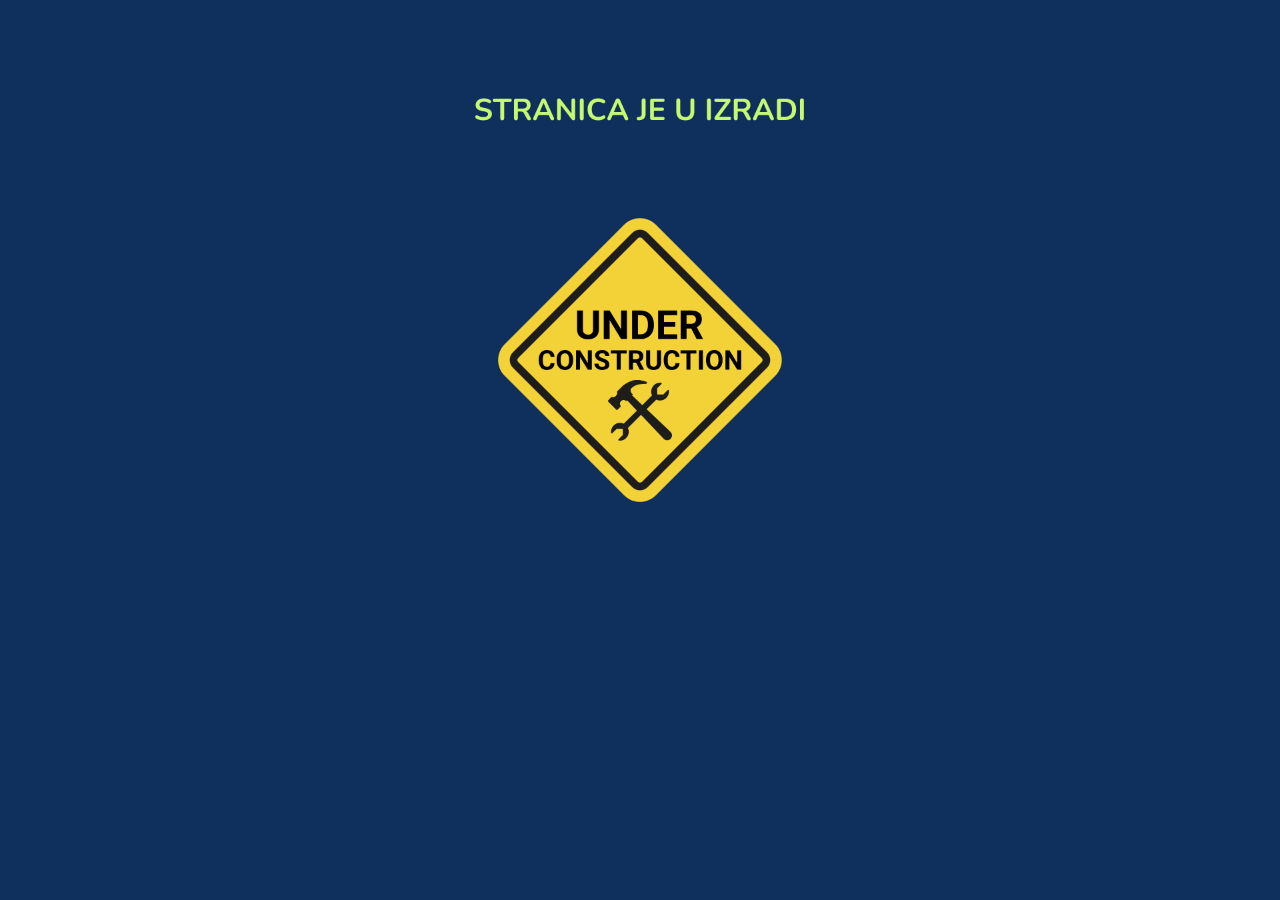
<file: stranica-u-izradi.html>
<!doctype html>
<html lang="en">
  <head>
    <!-- Required meta tags -->
    <meta charset="utf-8">
    <meta name="viewport" content="width=device-width, initial-scale=1">

    <!-- Bootstrap CSS -->
    <link href="https://cdn.jsdelivr.net/npm/bootstrap@5.1.3/dist/css/bootstrap.min.css" rel="stylesheet" integrity="sha384-1BmE4kWBq78iYhFldvKuhfTAU6auU8tT94WrHftjDbrCEXSU1oBoqyl2QvZ6jIW3" crossorigin="anonymous">
    <link rel="stylesheet" href="css/style.css">

    <title>Stranica u izradi</title>
  </head>
  <body>
    
    <div class="container-fluid">
        <div class="row">
            <div class="col-12">
                <img src="slike-portfolio/stranica-u-izradi.png" class="img-fluid" alt="">
            </div>
        </div>
    </div>

    <!-- Optional JavaScript; choose one of the two! -->

    <!-- Option 1: Bootstrap Bundle with Popper -->
    <script src="https://cdn.jsdelivr.net/npm/bootstrap@5.1.3/dist/js/bootstrap.bundle.min.js" integrity="sha384-ka7Sk0Gln4gmtz2MlQnikT1wXgYsOg+OMhuP+IlRH9sENBO0LRn5q+8nbTov4+1p" crossorigin="anonymous"></script>

    <!-- Option 2: Separate Popper and Bootstrap JS -->
    <!--
    <script src="https://cdn.jsdelivr.net/npm/@popperjs/core@2.10.2/dist/umd/popper.min.js" integrity="sha384-7+zCNj/IqJ95wo16oMtfsKbZ9ccEh31eOz1HGyDuCQ6wgnyJNSYdrPa03rtR1zdB" crossorigin="anonymous"></script>
    <script src="https://cdn.jsdelivr.net/npm/bootstrap@5.1.3/dist/js/bootstrap.min.js" integrity="sha384-QJHtvGhmr9XOIpI6YVutG+2QOK9T+ZnN4kzFN1RtK3zEFEIsxhlmWl5/YESvpZ13" crossorigin="anonymous"></script>
    -->
  </body>
</html>
</file>
<file: css/style.css>
@import url(reset.css);
html {
	scroll-behavior: smooth;
}
a {
    text-decoration: none;
    transition: 0.5s;
    -webkit-transition: 0.5s;
    -moz-transition: 0.5s;
    -ms-transition: 0.5s;
    -o-transition: 0.5s;
}
button{
    transition: 0.5s;
    -webkit-transition: 0.5s;
    -moz-transition: 0.5s;
    -ms-transition: 0.5s;
    -o-transition: 0.5s;
}
a:hover{
	text-decoration:none;
}
p{
    line-height:1.5;
    font-size: 16px;
}
:hover{
	transition: 0.5s;
	-webkit-transition: 0.5s;
	-moz-transition: 0.5s;
	-ms-transition: 0.5s;
	-o-transition: 0.5s;
}
h1, h2, h3, h4{
	font-family: 'Nunito', sans-serif;
    margin:30px 0;
}
h1{
	font-size:48px;
    font-weight: 600;
}
h2{
    font-size: 40px;
    color: #c4fa6f;
}
h3{
    font-size: 33px;
}
h4{
    font-size: 28px;
}
body{
	font-family: 'Poppins', sans-serif;
    background-color: #0f2f5c;
    color: #e9f1fc;
}

img{
    max-width: 100%;
}
.strelica {
    position: fixed;
    bottom: 5%;
    right: 5%;
    font-size: 50px;
    padding: 5px;
    color: #c4fa6f;
    display: none;
    z-index: 1;
}
.strelica i:hover{
    color: #c4fa6f;
}
ul li{
    line-height: 2;
}
:hover{
    transition: 0.5s;
    -webkit-transition: 0.5s;
    -moz-transition: 0.5s;
    -ms-transition: 0.5s;
    -o-transition: 0.5s;
}
/* end generalni opisi */
/* start hero section */
.hero{
    background: url(../slike-portfolio/hero-image-milica-brborovic-moraca.png) no-repeat;
    background-size: cover;
    padding: 10% 0;
    align-items: center;
}

.usluge{
    color: #fff;
}
.usluge h2{
    color: #c4fa6f;
    font-weight: 600;
}
#omeni{
    margin:60px 0;
    background: url(../slike-portfolio/milica-background-website-image.png) no-repeat fixed;

  
}
.usluge a:first-of-type, #omeni a{
    background-color: #c4fa6f;
    display: inline-block;
    width: 35%;
    margin: 20px 0;
    text-align: center;
    padding: 20px 0;
    text-transform: uppercase;
    border-radius: 40px;
    -webkit-border-radius: 40px;
    -moz-border-radius: 40px;
    -ms-border-radius: 40px;
    -o-border-radius: 40px;
    border: 1px solid #c4fa6f;
    animation: uvecanje 1.5s ease-in;
    -webkit-animation: uvecanje 1.5s ease-in;
    color: #150f5c;
    font-weight: 600;
}
.usluge a:first-of-type:hover, #omeni a:hover{
    color: #ebe9fc;
    background: transparent;
}

.usluge p span{
    font-style: italic;
}
.usluge a:last-of-type{
    background-color: transparent;
    display: inline-block;
    width: 35%;
    margin: 20px 0;
    text-align: center;
    padding: 20px 0;
    text-transform: uppercase;
    border-radius: 40px;
    -webkit-border-radius: 40px;
    -moz-border-radius: 40px;
    -ms-border-radius: 40px;
    -o-border-radius: 40px;
    border: 1px solid #c4fa6f;
    color: #ebe9fc;
    font-weight: 600;
}
.usluge a:last-of-type:hover{
    color: white;
    background: #c4fa6f;
    color: #150f5c;
}
/* end hero section */
/* start heder */
.navbar{
    background-color: transparent;
    position: fixed;
    width: 100%;
    z-index: 999;
 
    text-align: center;
    box-shadow: 0px 10px 9px 0px #141414;
}
.navbar.app{
    position: relative;
}
.navbar-brand{
    width: 6.25rem;
    height: 6.25rem;
    
}
.navbar.nascrol{
    background-color: #0f2f5c;
    box-shadow: 0px 10px 9px 0px #141414;
    padding: 0;
}
.navbar-light .navbar-nav .nav-link{
    color: #ebe9fc;
    text-transform: uppercase;
    padding: 0 20px;
}
.navbar-light .navbar-nav .nav-link:hover {
    color: #f29b10 ;
}
.dropdown-item:hover{
    color: #f29b10 ;
    background-color: transparent;
}
.dropdown-item{
    color: #ebe9fc
}
.language a img{
    margin-right: 5px;
    display: inline-block;
    margin-top: 10px;
}
.language a{
	color: #ebe9fc;
    font-size: 16px;
}

.language a:hover, .language a.active{
    color: #c4fa6f;
}
.dropdown-menu{
    background-color: #032741;
}
.navbar-light .navbar-nav .nav-link:focus, .navbar-light .navbar-nav .nav-link:hover {
    color: #fff;
}
.dropdown-menu .dropdown-item{
    padding: 10px 5px;
}
/* end heder */
/* start o meni */
.zuta{
    position: relative;
}
.zuta::after{
    position: absolute;
    content: "";
    height: 100%;
    width: 3px;
    background-color: #c4fa6f;
    left: -1%;
    top: 0;
}
.ja img{
    background-color: #3c0f5c;
    border-radius: 20px;
    -webkit-border-radius: 20px;
    -moz-border-radius: 20px;
    -ms-border-radius: 20px;
    -o-border-radius: 20px;
    padding:0 40px;
    box-shadow: 13px 13px 9px 0px #141414;;
}
#slider i{
    font-size: 40px;
    color: #e9f1fc;
    text-align: left;
    display: block;
}
#slider h5{
    text-align: left;
    margin: 10px 0;
    font-size: 20px;
    text-transform: uppercase;
}
#slider p{
    text-align: left;
}
.owl-theme .owl-dots .owl-dot span {
    width: 15px;
    height: 15px;
    background-color: #c4fa6f;
}   
.owl-theme .owl-dots .owl-dot.active span, .owl-theme .owl-dots .owl-dot:hover span {
    background-color: white;
}
/* end o meni */
/*# Portfolio
--------------------------------------------------------------*/
#portfolio {
  position: relative;
  padding-bottom: 50px;
  
  padding-top: 20px;
}

#portfolio #portfolio-flters {
  padding: 0;
  margin: 0 auto 35px auto;
  list-style: none;
  text-align: left;
  border-radius: 50px;
  padding: 2px 15px;

}

#portfolio #portfolio-flters li {
  cursor: pointer;
  display: inline-block;
  padding: 10px 15px 8px 15px;
  font-size: 16px;
  line-height: 1;
  text-transform: uppercase;
  color: #ebe9fc;
  margin-bottom: 5px;
  transition: all 0.3s ease-in-out;
  font-family: 'Poppins', sans-serif;
  text-align: left;

}

#portfolio #portfolio-flters li:hover,
#portfolio #portfolio-flters li.filter-active {
  color: #c4fa6f;
}

#portfolio #portfolio-flters li:last-child {
  margin-right: 0;
}

#portfolio .portfolio-item {
  margin-bottom: 30px;
}

#portfolio .portfolio-item .portfolio-info {
  opacity: 0;
  position: absolute;
  left: 30px;
  right: 30px;
  bottom: 0;
  z-index: 3;
  transition: all ease-in-out 0.3s;
  background: #c4fa6f;
  padding: 15px;

}

#portfolio .portfolio-item .portfolio-info h4 {
  font-size: 16px;
  color: #150f5c;
  font-weight: 600;
  margin-bottom: 10px;
  text-transform: uppercase;
  font-family: 'Nunito', sans-serif;
  margin-left: 10px;
}

#portfolio .portfolio-item .portfolio-info p {
  color: #150f5c;
  font-size: 16px;
  margin: 0;
  padding: 0;
}

#portfolio .portfolio-item .portfolio-info .preview-link,
#portfolio .portfolio-item .portfolio-info .details-link {
  position: absolute;
  right: 40px;
  font-size: 24px;
  top: calc(50% - 18px);
  color: #b8a07e;
}

#portfolio .portfolio-item .portfolio-info .preview-link:hover,
#portfolio .portfolio-item .portfolio-info .details-link:hover {
  color: #cab89f;
}

#portfolio .portfolio-item .portfolio-info .details-link {
  right: 10px;
}

#portfolio .portfolio-item:hover .portfolio-info {
  opacity: 1;
  bottom: 20px;
}

.portfolio-container .portfolio-info a:first-of-type{
    background-color: #c4fa6f;
    border: 1px solid #150f5c;
    width: 40%;
    padding: 3%;
    display: block;
    border-radius: 20px;
    -webkit-border-radius: 20px;
    -moz-border-radius: 20px;
    -ms-border-radius: 20px;
    -o-border-radius: 20px;
    text-align: center;
}
#gallery1 .picture .card-body{
    color:#150f5c;
    width: 100%;
}

.btn-primary {
    color: #150f5c;
    background-color: #c4fa6f;
    border-color: #c4fa6f;
    width: 100%;
    margin-top: 10px;
}
.btn-primary:hover{
    background-color: transparent;
    color:#e9f1fc;
    border-color: #c4fa6f;
}
.btn-check:focus+.btn-primary, .btn-primary:focus {
    background-color: transparent;
    color:#e9f1fc;
    border-color: #c4fa6f;
    box-shadow: 0 0 0 .15rem #c4fa6f;
}
.collapse-horizontal{
    position: relative;
}
.card-body{
    position: absolute;
    top:0;
    left:0;
}

.picture>div:hover{
    transition: all ease-in-out 0.5s;
    transform: scale(1.1);
    -webkit-transform: scale(1.1);
    -moz-transform: scale(1.1);
    -ms-transform: scale(1.1);
    -o-transform: scale(1.1);
    -webkit-transition: all ease-in-out 0.5s;
    -moz-transition: all ease-in-out 0.5s;
    -ms-transition: all ease-in-out 0.5s;
    -o-transition: all ease-in-out 0.5s;
}
.picture>div{
    transition: 0.5s;
    -webkit-transition: 0.5s;
    -moz-transition: 0.5s;
    -ms-transition: 0.5s;
    -o-transition: 0.5s;
    margin: -2.7rem 0;
}
.picture>div:last-child, .picture>div:nth-last-child(2) .picture>div:nth-last-child(3){
    margin: -2-7rem 0 0;
}
.picture>div:first-child, .picture>div:nth-child(2), .picture>div:nth-child(3), .picture>div:nth-child(4){
    margin: 0 0 -2.7rem;
}
.filter-web3 p a{
    color:#e9f1fc;
    text-decoration: underline;
    line-height: 2;
}
.filter-web3 h4 a{
    color:#e9f1fc;
    text-decoration: underline;
}
.filter-web3 p a:hover, .filter-web3 h4 a:hover{
    color: #c4fa6f;
}
.filter-web video{
    width: 100%;
    border-radius: 20px;
}
.filter-web .col-12, .filter-web .col-lg-3{
    margin-bottom: 20px;
}
.ux-info{
    background-color: #c4fa6f;
    opacity: 0.9;
    color: #032741;
    padding: 60px 10px;
    transition: 0.5s;
    -webkit-transition: 0.5s;
    -moz-transition: 0.5s;
    -ms-transition: 0.5s;
    -o-transition: 0.5s;
    position: absolute;
    bottom: 0;
    left: 0;
    width: 100%;
    display: none;
}
.ux-info a{
    color: #032741;
    border: 1px solid #032741;
    border-radius: 20px;
    -webkit-border-radius: 20px;
    -moz-border-radius: 20px;
    -ms-border-radius: 20px;
    -o-border-radius: 20px;
    display: block;
    width: 40%;
    padding: 10px;
    text-align: center;
    opacity: 1;
}
.ux-ui{
    position: relative;
    transition: 0.5s;
    -webkit-transition: 0.5s;
    -moz-transition: 0.5s;
    -ms-transition: 0.5s;
    -o-transition: 0.5s;
}
.ux-info:hover a{
    background-color: #032741;
    color: #c4fa6f;
}
.ux-ui:hover .ux-info{
    display: block;
    transition: 0.5s;
    -webkit-transition: 0.5s;
    -moz-transition: 0.5s;
    -ms-transition: 0.5s;
    -o-transition: 0.5s;
}

/*--------------------------------------------------------------
# Portfolio Details
--------------------------------------------------------------*/
.portfolio-details {
  padding-top: 40px;
}

.portfolio-details .portfolio-details-slider img {
  width: 100%;
}

.portfolio-details .portfolio-details-slider .swiper-pagination {
  margin-top: 20px;
  position: relative;
}

.portfolio-details .portfolio-details-slider .swiper-pagination .swiper-pagination-bullet {
  width: 12px;
  height: 12px;
  background-color: #fff;
  opacity: 1;
  border: 1px solid #b8a07e;
}

.portfolio-details .portfolio-details-slider .swiper-pagination .swiper-pagination-bullet-active {
  background-color: #b8a07e;
}

.portfolio-details .portfolio-info {
  padding: 30px;
  box-shadow: 0px 0 30px rgba(75, 74, 74, 0.08);
}

.portfolio-details .portfolio-info h3 {
  font-size: 22px;
  font-weight: 700;
  margin-bottom: 20px;
  padding-bottom: 20px;
  border-bottom: 1px solid #eee;
}

.portfolio-details .portfolio-info ul {
  list-style: none;
  padding: 0;
  font-size: 15px;
}

.portfolio-details .portfolio-info ul li+li {
  margin-top: 10px;
}

.portfolio-details .portfolio-description {
  padding-top: 30px;
}

.portfolio-details .portfolio-description h2 {
  font-size: 26px;
  font-weight: 700;
  margin-bottom: 20px;
}

.portfolio-details .portfolio-description p {
  padding: 0;
}

/* end radovi */
/* start ban marketing radovi */
#ban .accordion-button{
    background-color: #f29b10;
    padding: 30px 10px;
    color: white;
    text-transform: uppercase;
    font-weight: 600;
}
#ban .accordion-button:hover{
    color: #032741;
}
#ban .accordion-item h2{
    margin: 0;
}
#ban .accordion-body, #ban .accordion-body p a, #ban p{
    color: #032741;
}
#ban .accordion-body p a:hover{
    text-decoration: underline;
    color: #f29b10;
}
.accordion-button::after{
    background-image: url(../images/chevron-down-solid.png);
}
.onepage{
    height: 800px;
    overflow-y: scroll;
}
/* end ban marketing radovi */


/* start futer */

#kontakt a i{
    font-size: 25px;
    margin-right: 10px;
    padding:10px;
    text-align: center;
    display: inline-block;
    color: #e9f1fc;
    
}
#kontakt ul li i{
    font-size: 18px;
}
#futer p a{
    color: #e9f1fc;
}
#futer p a i{
    margin-right: 0;
}
.mreze{
    margin: 0 auto;
}
#futer a i:hover, #futer p a i:hover, #futer p a:hover{
    color: #c4fa6f;
}
/* end futer */

/* start ostale stranice */
.back a{
    display: block;
    color: #e9f1fc;;
}
.back a:hover, .back a:hover i{
    color: #c4fa6f;
}

/* end ostale stranice */

/************************************************ star @media */
@media(max-width:992px) {
    nav .language{
        position: absolute;
        bottom: -10px;
        right: 2%;
        padding-bottom: 20px;
    }
    nav.navbar{
        position: relative;
        background-color: #032741;
    }
    .navbar-light .navbar-toggler-icon {
        background-image: url("../images/grip-lines-solid.png");
    }
    .navbar-light .navbar-toggler {
        color:white;
        border-color: white;
        margin-bottom: 20px;
    }
    #portfolio #portfolio-flters li {
        display: block;
    }

}
@media(max-width:600px){
    .onepage{
        height: 300px;
    }
    .typewriter h1{
        font-size: 28px;
    }
}
</file>
